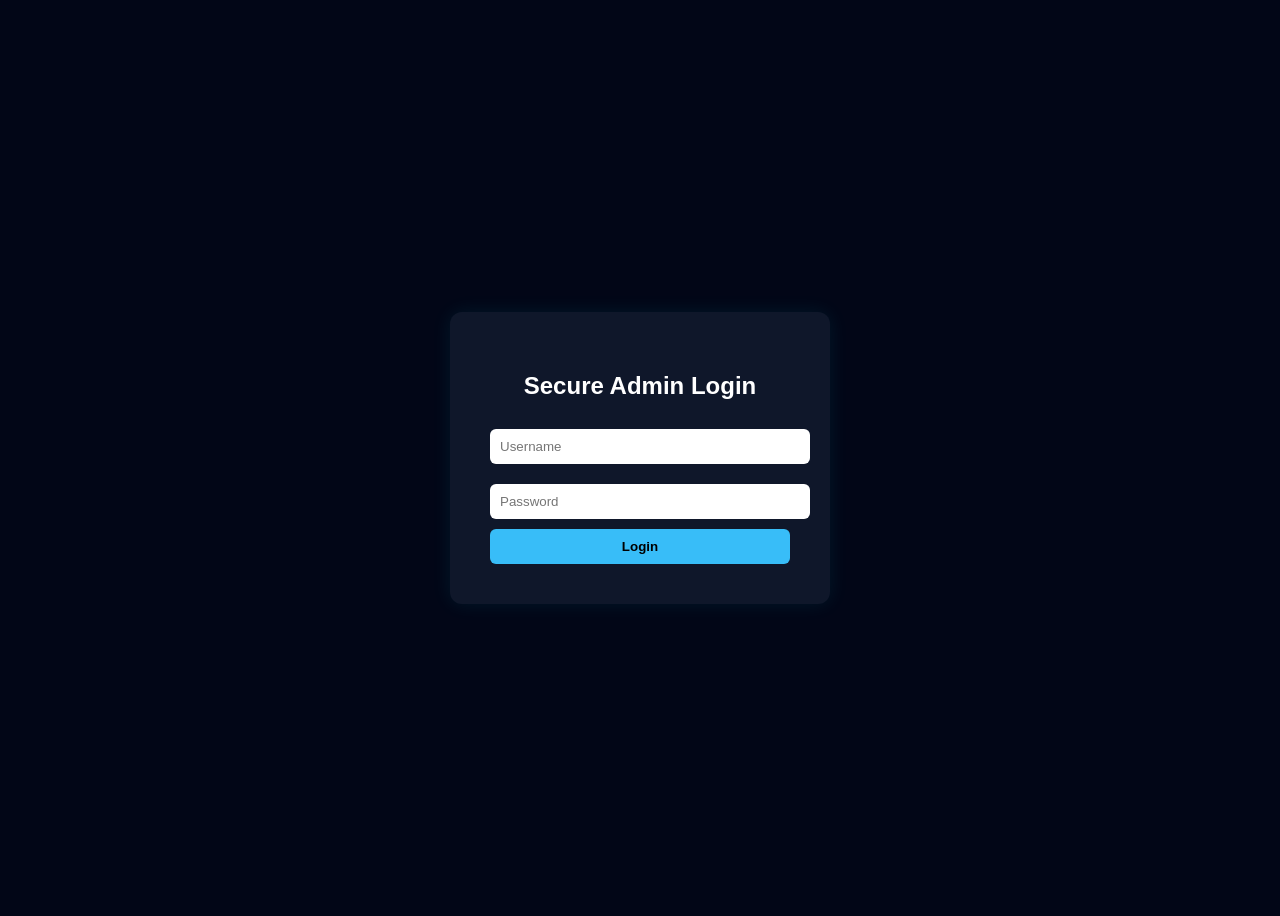
<file: templates/index.html>
<!DOCTYPE html>
<html>
<head>
<title>Secure Portal</title>
<style>
body{
  background:#020617;
  font-family:Arial;
  display:flex;
  justify-content:center;
  align-items:center;
  height:100vh;
  color:white;
}

.box{
  background:#0f172a;
  padding:40px;
  border-radius:12px;
  width:300px;
  text-align:center;
  box-shadow:0 0 20px rgba(0,255,255,0.08);
}

input{
  width:100%;
  padding:10px;
  margin:10px 0;
  border-radius:6px;
  border:none;
}

button{
  width:100%;
  padding:10px;
  background:#38bdf8;
  border:none;
  color:black;
  font-weight:bold;
  border-radius:6px;
  cursor:pointer;
}
</style>
</head>

<body>
<div class="box">
  <h2>Secure Admin Login</h2>
  <form method="POST">
    <input name="username" placeholder="Username" required>
    <input name="password" type="password" placeholder="Password" required>
    <button>Login</button>
  </form>
</div>
</body>
</html>
</file>
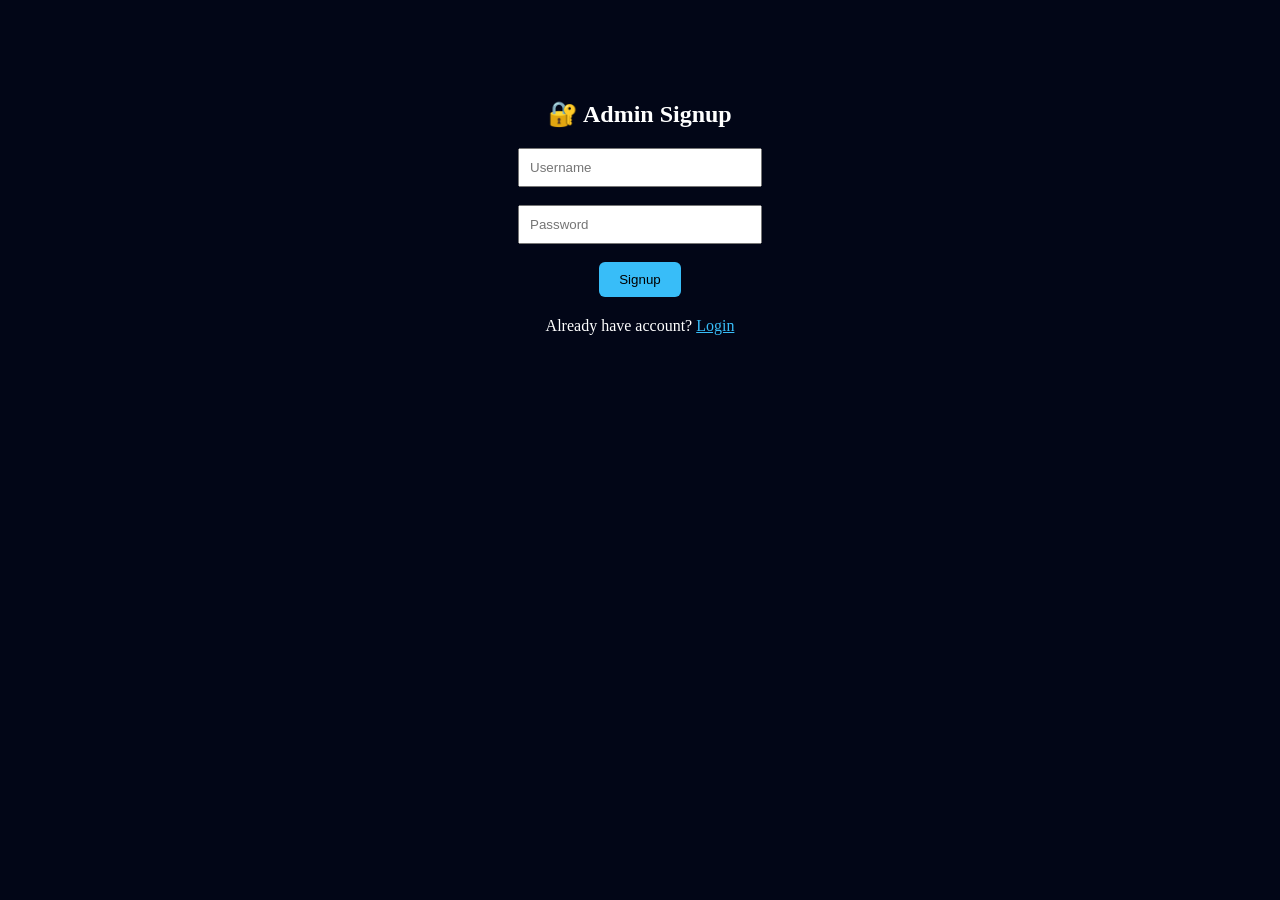
<file: templates/signup.html>
<!DOCTYPE html>
<html>
<head>
<title>Admin Signup</title>
</head>

<body style="background:#020617;color:white;text-align:center;margin-top:100px;font-family:Segoe UI;">

<h2>🔐 Admin Signup</h2>

<form method="POST">
  <input name="username" placeholder="Username" required
         style="padding:10px;width:220px;"><br><br>

  <input name="password" type="password" placeholder="Password" required
         style="padding:10px;width:220px;"><br><br>

  <button type="submit"
          style="padding:10px 20px;background:#38bdf8;border:none;border-radius:6px;">
    Signup
  </button>
</form>

<p style="margin-top:20px;">
Already have account?
<a href="/login" style="color:#38bdf8;">Login</a>
</p>

</body>
</html>
</file>
